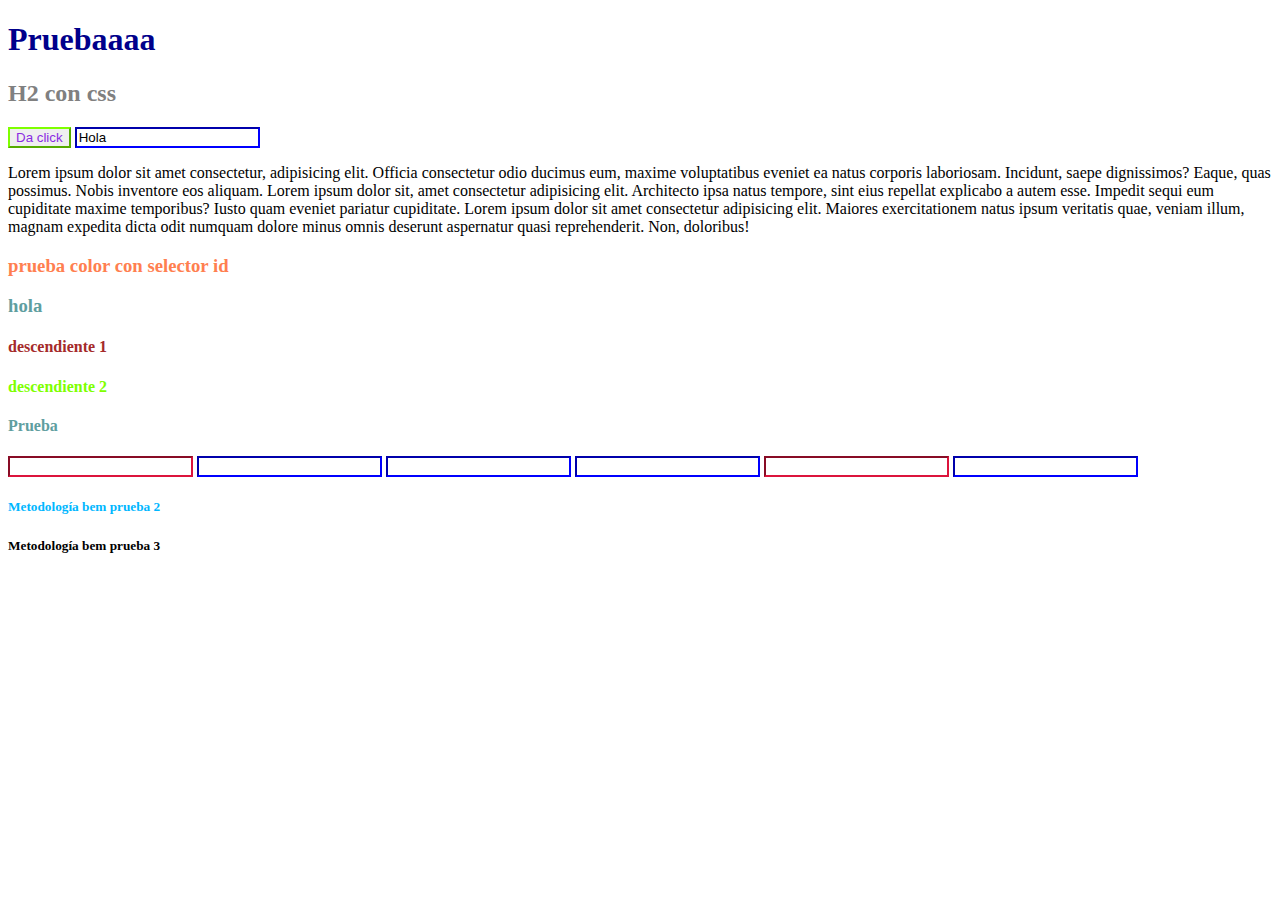
<file: CSS/index.html>
<!DOCTYPE html>
<html>
<head>
    <meta charset="UTF-8">
    <meta http-equiv="X-UA-Compatible" content="IE=edge">
    <meta name="viewport" content="width=device-width, initial-scale=1.0">
    <title>CSS básico</title>
    <link rel="stylesheet" href="estilo.css">
</head>
<body>
    <h1>Pruebaaaa</h1>

    <!-- clase para css -->
    <h2 class="titulo-h2">H2 con css</h2>
    <button>Da click</button>
    <input type="text" value="Hola">
    <p>Lorem ipsum dolor sit amet consectetur, adipisicing elit. Officia consectetur odio ducimus eum, maxime voluptatibus eveniet ea natus corporis laboriosam. Incidunt, saepe dignissimos? Eaque, quas possimus. Nobis inventore eos aliquam. Lorem ipsum dolor sit, amet consectetur adipisicing elit. Architecto ipsa natus tempore, sint eius repellat explicabo a autem esse. Impedit sequi eum cupiditate maxime temporibus? Iusto quam eveniet pariatur cupiditate. Lorem ipsum dolor sit amet consectetur adipisicing elit. Maiores exercitationem natus ipsum veritatis quae, veniam illum, magnam expedita dicta odit numquam dolore minus omnis deserunt aspernatur quasi reprehenderit. Non, doloribus!</p>

    <!-- ID para css tiene más rango que la clase-->
    <h3 id="prueba-color">prueba color con selector id</h3>
    <h3 prueba="atributo">hola</h3>

    <!-- para selector descendiente -->
    <h4><p>descendiente 1</p></h4>
    <h4><b>descendiente 2</b></h4>

    <!-- jerarquia primero STYLE luego ID ñuego CLASS -->
    <h4 class="color-red" id="color-blue" style="color:green">Prueba</h4>

    <!-- <metodologias bem -->
    <div class="contact-form">
        <input type="text" class="contact-form__input">
        <input type="text" class="contact-form__input">
        <input type="text" class="contact-form__input">
        <input type="text" class="contact-form__input">
        <input type="text" class="contact-form__input--active">
        <input type="password" class="contact-form__input">
    </div>

    <div class="contact-form">
        <p class="contact-form__p">
            <h5 class=contact-form__p-h5>Metodología bem prueba 2</h5>
        </p>
    </div>
    <div class="number-form">
        <p class="number-form__p">
            <h5 class=number-form__p-h5>Metodología bem prueba 3</h5>
        </p>
    </div>
    


</body>
</html>
</file>
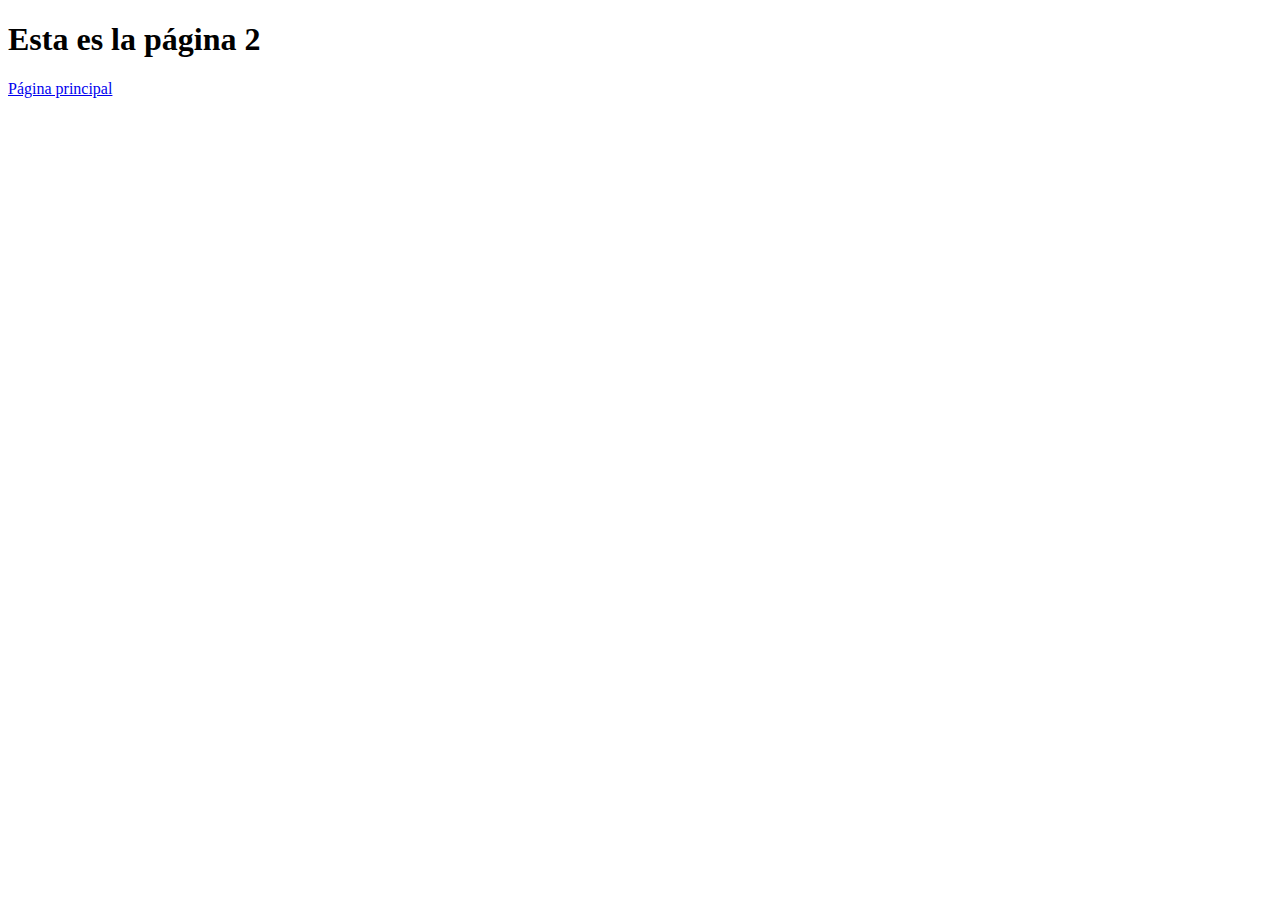
<file: HTML/pagina2.html>
<!DOCTYPE html>
<html lang="en">
<head>
    <meta charset="UTF-8">
    <meta http-equiv="X-UA-Compatible" content="IE=edge">
    <meta name="viewport" content="width=device-width, initial-scale=1.0">
    <title>Página 2 prueba</title>
</head>
<body>
    <h1>
        Esta es la página 2
    </h1>
    <a href="index.html" target="_blank">Página principal </a>
</body>
</html>
</file>
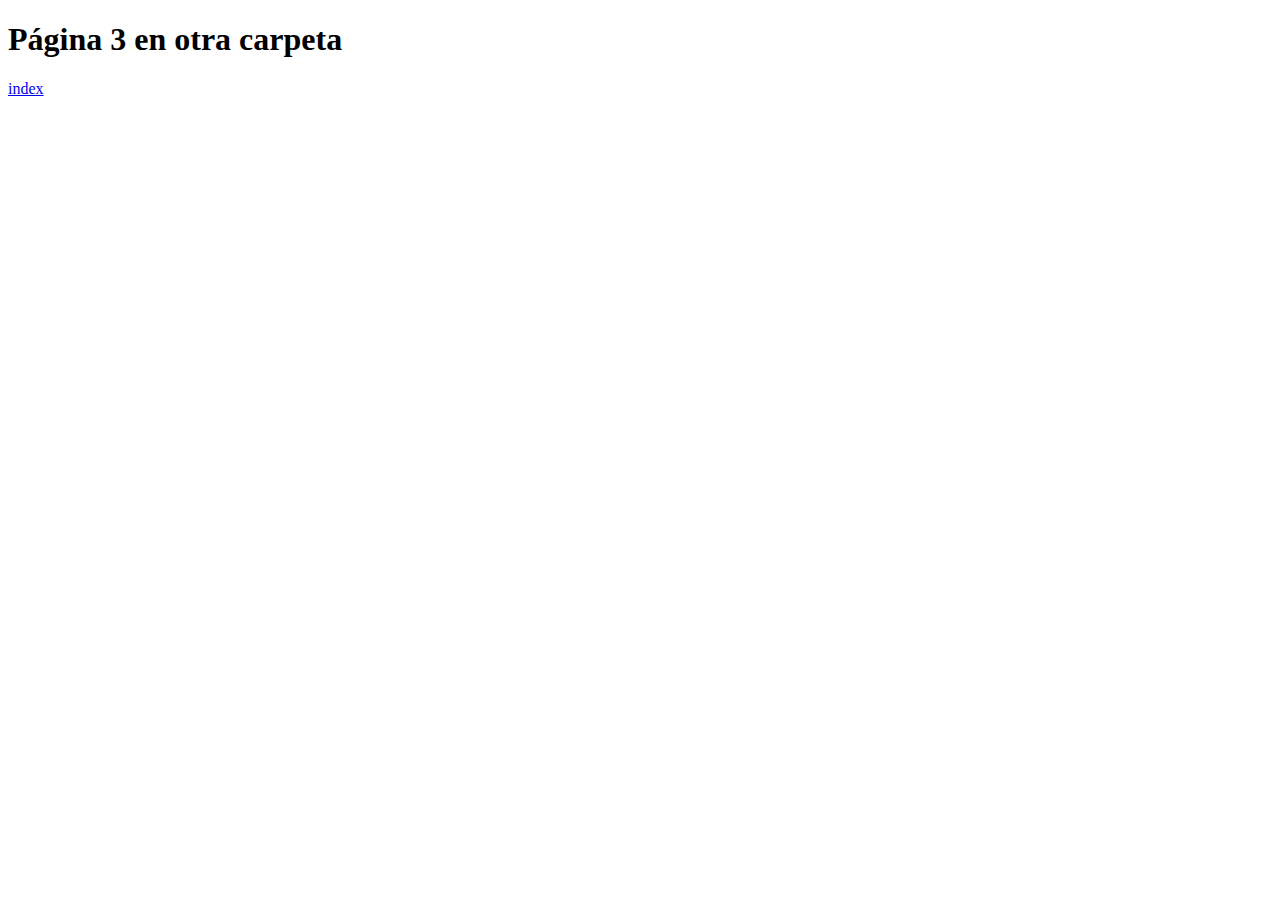
<file: HTML/cosas/pagina3.html>
<!DOCTYPE html>
<html lang="en">
<head>
    <meta charset="UTF-8">
    <meta http-equiv="X-UA-Compatible" content="IE=edge">
    <meta name="viewport" content="width=device-width, initial-scale=1.0">
    <title>Página 3</title>
</head>
<body>
    <h1>Página 3 en otra carpeta</h1>
    <!-- regresar una carpeta  -->
    <a href="../index.html">index</a>
</body>
</html>
</file>
<file: CSS/estilo.css>
/* Selector universal 
* {
  color: red;
} */

/* Selector de tipo  */
h1{
  color: darkblue;
}
button{
  color: blueviolet;
  border-color: chartreuse;
}
input{
  border-color: blue;
}
p{
  color: black;
}

/* Selector de clases */
.titulo-h2{
  color: grey;
}

/* Selector por id  */
#prueba-color{
  color: coral;
}
/* selector de atributo */
[prueba="atributo"]{
  color: cadetblue;
}

/* selectores descendiente */
h4 p{
  color: brown;
}
h4 b{
  color: chartreuse;
}

/* Selector por pseudo-clases al pasar el cursor por encima cambia el color*/
b:hover{
  color: crimson;
}


/* jerarquía */
/* clase */
.color-red{
 color:red
}
/* id */
#color-blue{
  color: blue;
}
/* elemento */
h4{
  color: aqua;
}
/* !important */
h4{
  color:cadetblue !important
}

/* metodología bem */
.contact-form__input:first-child{
  border-color: crimson;
}
.contact-form__input--active{
  border-color: crimson;
}
.contact-form__p-h5{
  color: rgb(0, 183, 255);
}
</file>
